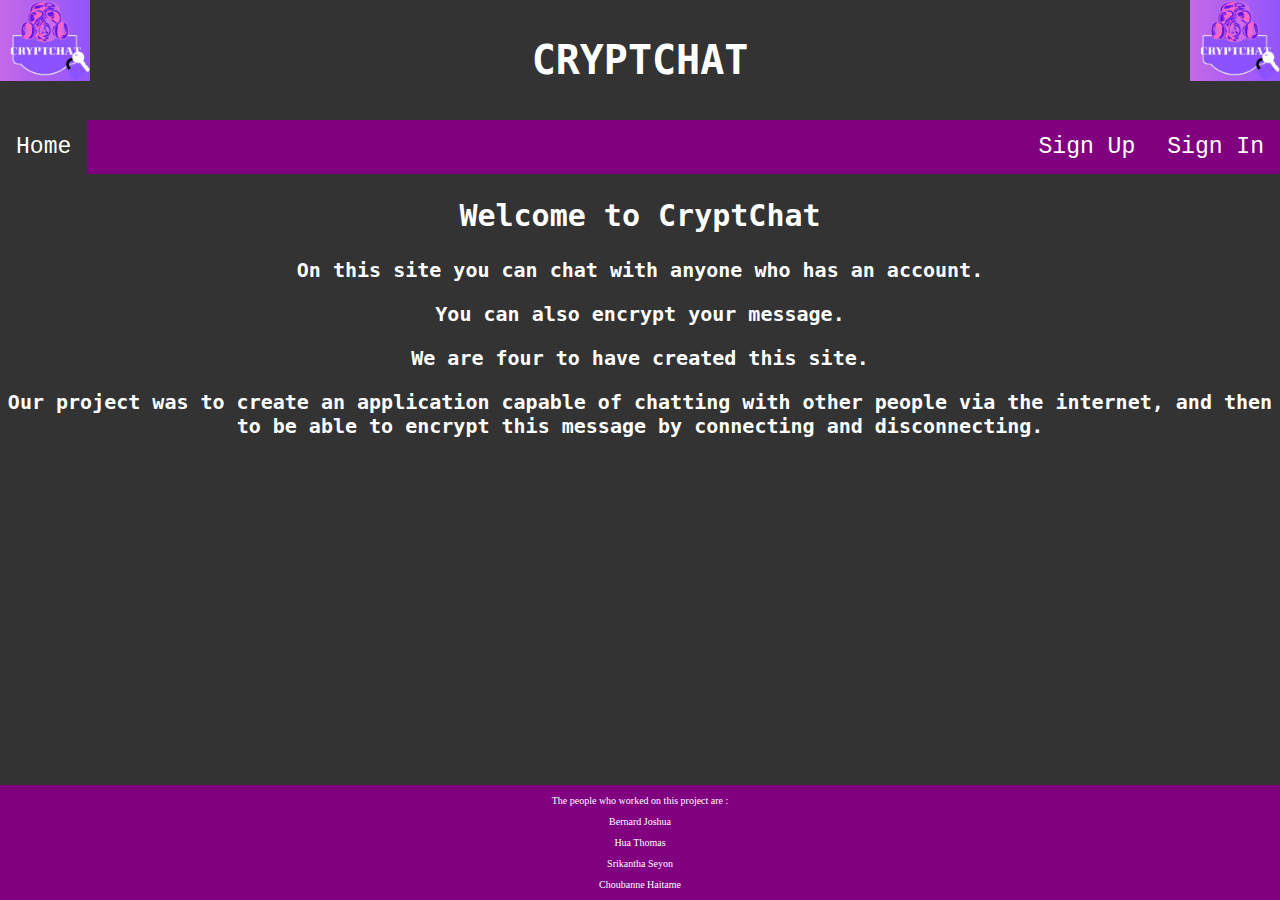
<file: index.html>
<!DOCTYPE html>
<html>
	<head>
        <meta charset="utf-8" />
	<meta name="viewport" content="width=device-width, initial-scale=1">
        <link rel="stylesheet" href="https://jagadsg.github.io/CRYPTCHAT/CSS/index.css" />
        <title>CRYPTCHAT</title>
	</head>

	<body>
		
		<img class="logo-r" src="https://jagadsg.github.io/CRYPTCHAT/IMAGES/logo.jpeg" alt="CRYPTCHAT">  <!-- Insertion du Logo  -->
		<img class="logo-l" src="https://jagadsg.github.io/CRYPTCHAT/IMAGES/logo.jpeg" alt="CRYPTCHAT">  <!-- Insertion du Logo -->
		
		<!-- En-tête de la page -->
		
		<header class="header">
			<h1>CRYPTCHAT</h1>
		</header>
		
		<!-- Le navbar -->
		
		<ul class="topnav">
			<li><a class="active" href="https://jagadsg.github.io/CRYPTCHAT">Home</a></li>		<!-- Insertion des trois bouttons -->	
			<li class="right"><a href="https://jagadsg.github.io/CRYPTCHAT/HTML/CRYPTCHAT_SIGN_IN.html">Sign In</a></li>
			<li class="right"><a href="https://jagadsg.github.io/CRYPTCHAT/HTML/CRYPTCHAT_SIGN_UP.html">Sign Up</a></li>
		</ul>  
		
		<!-- Message d'accueil -->
		
		<h2 class="Welcome">Welcome to CryptChat</h2>	<!-- Nous avons insérer une balise différente c'est à dire h2 et pas h3 car nous voulions une plus grosse police  -->
		<h3>On this site you can chat with anyone who has an account.</h3>
		<h3>You can also encrypt your message.</h3>
		<h3>We are four to have created this site.</h3>
		<h3>Our project was to create an application capable of chatting with other people via the internet, and then to be able to encrypt this message by connecting and disconnecting.</h3>
			
	</body>
	
	<!-- Le pied de page -->
	<!-- Contient le nom des personne ayant travaillé sur le site -->
	<footer>
		<p>The people who worked on this project are :</p>
		<p>Bernard Joshua</p>
		<p>Hua Thomas</p>
		<p>Srikantha Seyon</p>
		<p>Choubanne Haitame</p>
	</footer>

</html>
</file>
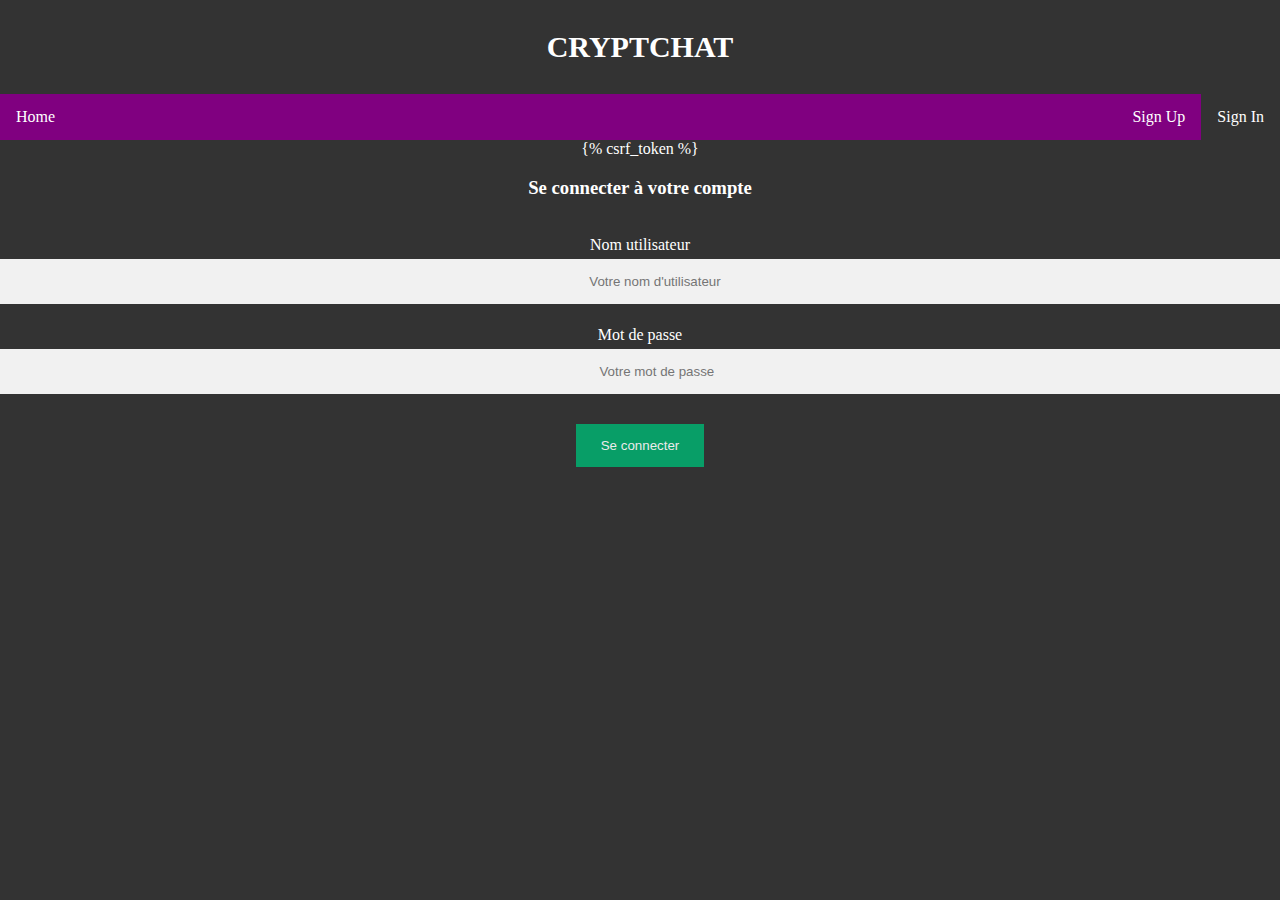
<file: HTML/CRYPTCHAT_SIGN_IN.html>
<!DOCTYPE html>

<html>

    <head>

        <meta charset="utf-8">
        <title>S'enregistrer</title>
        <link rel="stylesheet" href="https://jagadsg.github.io/CRYPTCHAT/CSS/CRYPTCHAT_SIGN_IN.css">

    </head>

    <body>

        <!-- En-tête de la page -->
		<header class="header">
			<h1>CRYPTCHAT</h1>
		</header>
		
		<!-- Le navbar -->
		<ul class="topnav">
			<li><a href="https://jagadsg.github.io/CRYPTCHAT">Home</a></li>
			<li class="right"><a class="active" href="https://jagadsg.github.io/CRYPTCHAT/HTML/CRYPTCHAT_SIGN_UP.html">Sign In</a></li>
			<li class="right"><a href="https://jagadsg.github.io/CRYPTCHAT/HTML/CRYPTCHAT_SIGN_UP.html">Sign Up</a></li>
		</ul>

        <form action="/signin" method="POST">
        {% csrf_token %}
            <h3>Se connecter à votre compte</h3>
            <br>
            <label for="">Nom utilisateur</label> 
            <input type="text" id="username" name="username" placeholder="Votre nom d'utilisateur" required>
            <br>

            <label for="">Mot de passe</label> 
            <input type="password" id="password" name="password" placeholder=" Votre mot de passe" required>
            <br>

            <button type="submit">Se connecter</button>

        </form>

        <script src="" async defer></script>  

    </body>
</html>
</file>
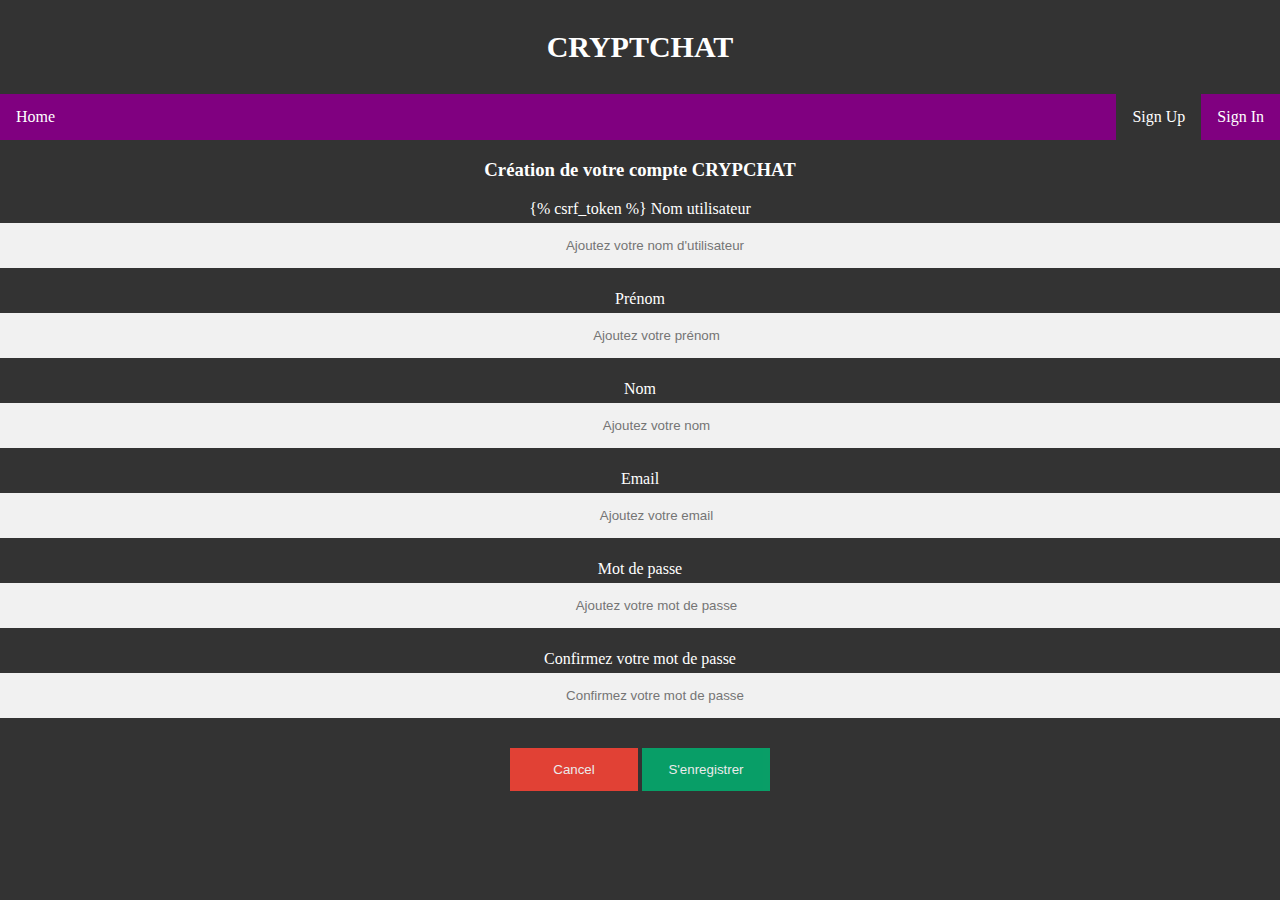
<file: HTML/CRYPTCHAT_SIGN_UP.html>
<!DOCTYPE html>

<html>
    <head>
        <meta charset="utf-8">
        <title>S'enregistrer</title>
        <link rel="stylesheet" href="https://jagadsg.github.io/CRYPTCHAT/CSS/CRYPTCHAT_SIGN_UP.css">

    </head>

    <body>

        <!-- En-tête de la page -->
		<header class="header">
			<h1>CRYPTCHAT</h1>
		</header>
		
		<!-- Le navbar -->
		<ul class="topnav">
			<li><a href="https://jagadsg.github.io/CRYPTCHAT">Home</a></li>
			<li class="right"><a href="https://jagadsg.github.io/CRYPTCHAT/HTML/CRYPTCHAT_SIGN_IN.html">Sign In</a></li>
			<li class="right"><a class="active" href="https://jagadsg.github.io/CRYPTCHAT/HTML/CRYPTCHAT_SIGN_UP.html">Sign Up</a></li>
		</ul>

        <h3>Création de votre compte CRYPCHAT</h3>
        
        <form action="/signup" method="POST">
        {% csrf_token %}
            <label for="">Nom utilisateur</label> 
            <input type="text" id="username" name="username" placeholder="Ajoutez votre nom d'utilisateur" required>
            <br>
            <label for="">Prénom</label> 
            <input type="text" id="Name" name="Name" placeholder=" Ajoutez votre prénom" required>
            <br>
            <label for="">Nom</label> 
            <input type="text" id="Last_Name" name="Last_Name" placeholder=" Ajoutez votre nom" required>
             <br>
            <label for="">Email</label> 
            <input type="email" id="Email" name="Email" placeholder=" Ajoutez votre email" required>
            <br>
            <label for="">Mot de passe</label> 
            <input type="password" id="password" name="password" placeholder=" Ajoutez votre mot de passe" required>
            <br>
            <label for="">Confirmez votre mot de passe</label> 
            <input type="password" id="c_password" name="c_password" placeholder="Confirmez votre mot de passe" required>
            <br>
            <button type="button" class="cancelbtn">Cancel</button>
            <button type="submit">S'enregistrer  </button>
        </form>


        <script src="" async defer></script>  

    </body>

</html>
</file>
